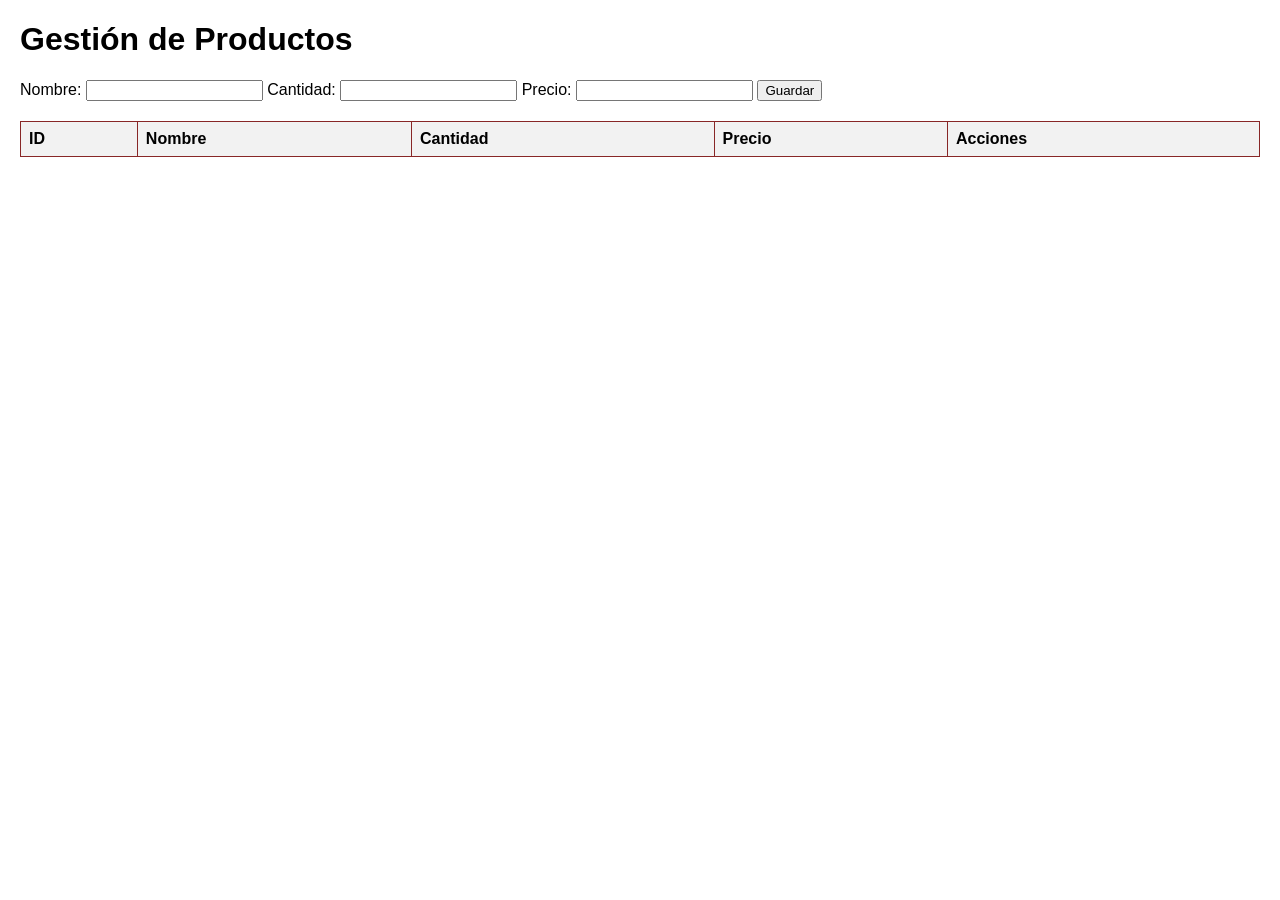
<file: index.html>
<!DOCTYPE html>
<html lang="en">
<head>
    <meta charset="UTF-8">
    <meta name="viewport" content="width=device-width, initial-scale=1.0">
    <link rel="stylesheet" href="style.css">
    <title>Gestión de Productos</title>
</head>
<body>
    <h1>Gestión de Productos</h1>
    <form id="productoForm">
        <input type="hidden" id="productoId">
        <label for="nombre">Nombre:</label>
        <input type="text" id="nombre" required>
        <label for="cantidad">Cantidad:</label>
        <input type="number" id="cantidad" required>
        <label for="precio">Precio:</label>
        <input type="number" step="0.01" id="precio" required>
        <button type="submit">Guardar</button>
    </form>
    <table id="productosTable">
        <thead>
            <tr>
                <th>ID</th>
                <th>Nombre</th>
                <th>Cantidad</th>
                <th>Precio</th>
                <th>Acciones</th>
            </tr>
        </thead>
        <tbody></tbody>
    </table>
    <script src="script.js"></script>
</body>
</html>
</file>
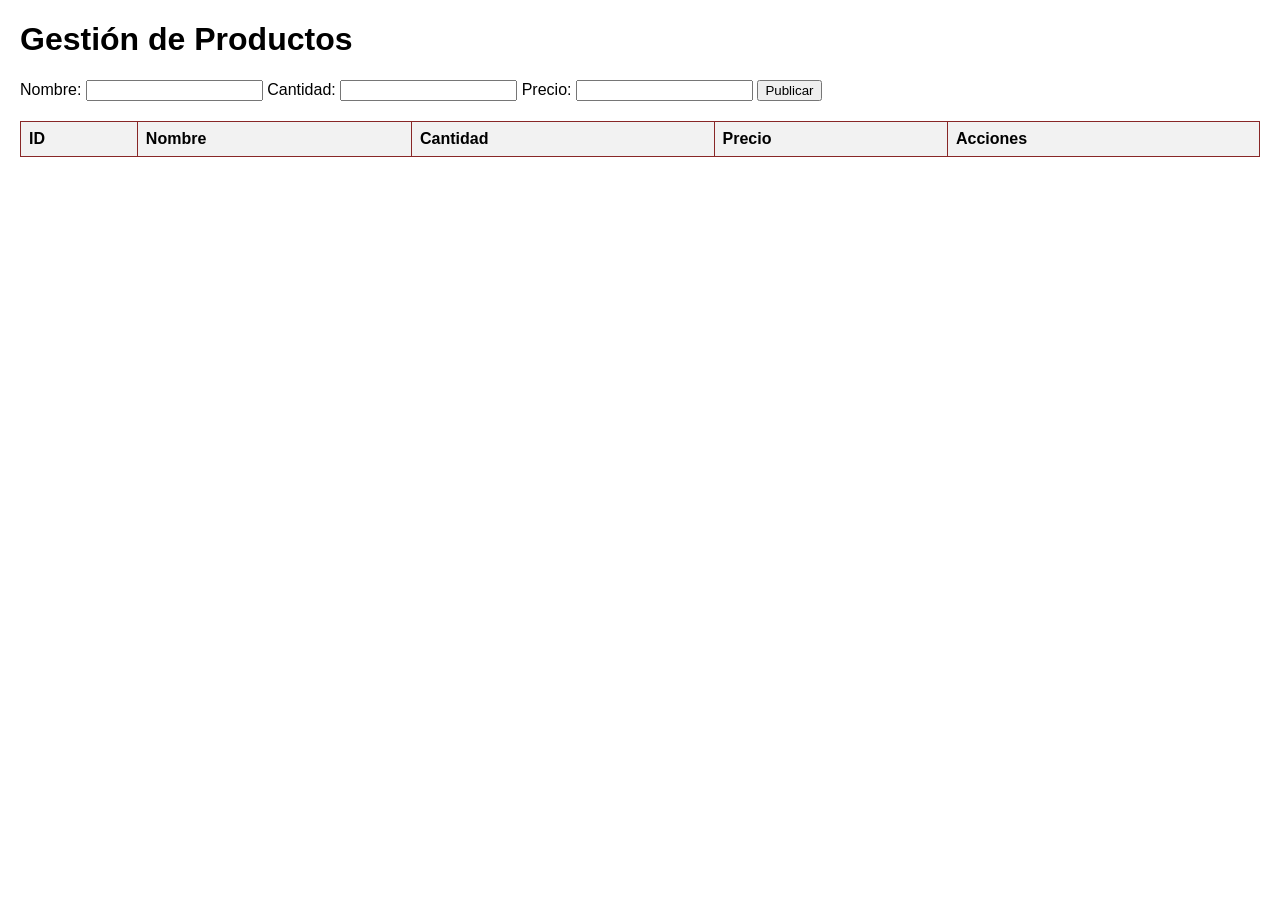
<file: backend/index.html>
<!DOCTYPE html>
<html lang="en">
<head>
    <meta charset="UTF-8">
    <meta name="viewport" content="width=device-width, initial-scale=1.0">
    <link rel="stylesheet" href="style.css">
    <title>Gestión de Productos</title>
</head>
<body>
    <h1>Gestión de Productos</h1>
    <form id="productoForm">
        <input type="hidden" id="productoId">
        <label for="nombre">Nombre:</label>
        <input type="text" id="nombre" required>
        <label for="cantidad">Cantidad:</label>
        <input type="number" id="cantidad" required>
        <label for="precio">Precio:</label>
        <input type="number" step="0.01" id="precio" required>
        <button type="submit">Publicar</button>
    </form>
    <table id="productosTable">
        <thead>
            <tr>
                <th>ID</th>
                <th>Nombre</th>
                <th>Cantidad</th>
                <th>Precio</th>
                <th>Acciones</th>
            </tr>
        </thead>
        <tbody></tbody>
    </table>
    <script src="script.js"></script>
</body>
</html>
</file>
<file: style.css>
body {
    font-family: Arial, sans-serif;
    margin: 20px;
}
table {
    width: 100%;
    border-collapse: collapse;
}
table, th, td {
    border: 1px solid rgb(136, 39, 39);
}
th, td {
    padding: 8px;
    text-align: left;
}
th {
    background-color: #f2f2f2;
}
form {
    margin-bottom: 20px;
}
</file>
<file: backend/style.css>
body {
    font-family: Arial, sans-serif;
    margin: 20px;
}
table {
    width: 100%;
    border-collapse: collapse;
}
table, th, td {
    border: 1px solid rgb(136, 39, 39);
}
th, td {
    padding: 8px;
    text-align: left;
}
th {
    background-color: #f2f2f2;
}
form {
    margin-bottom: 20px;
}
</file>
